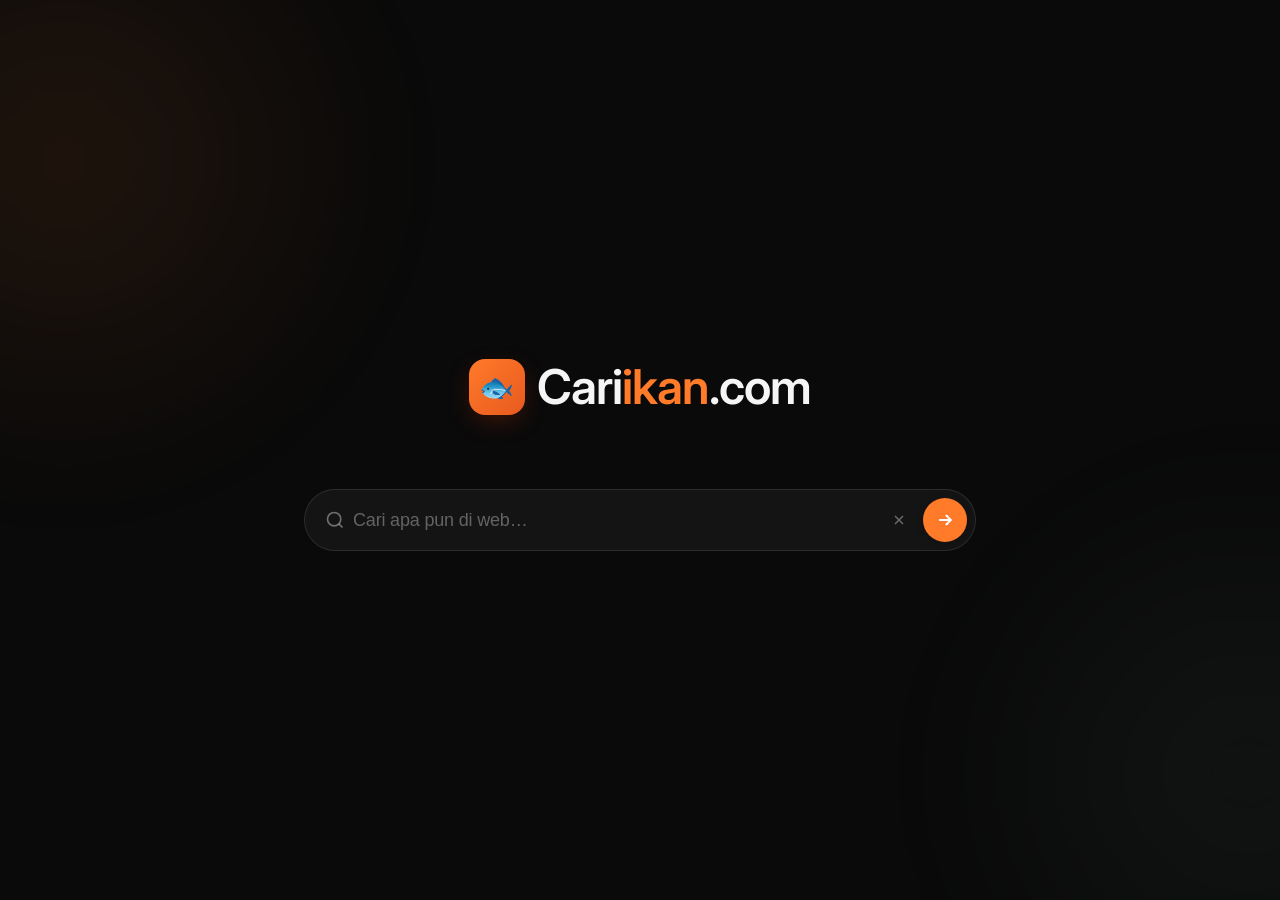
<file: static/index.html>
<!DOCTYPE html>
<html lang="id">
<head>
  <meta charset="UTF-8" />
  <meta name="viewport" content="width=device-width, initial-scale=1.0" />
  <title>Cariikan.com — Pencarian Web</title>
  <meta name="description" content="Cariikan.com — mesin pencari web sederhana." />
  <link rel="preconnect" href="https://fonts.googleapis.com" />
  <link rel="preconnect" href="https://fonts.gstatic.com" crossorigin />
  <link href="https://fonts.googleapis.com/css2?family=Inter:wght@400;500;600;700&display=swap" rel="stylesheet" />
  <link rel="icon" href="data:image/svg+xml,%3Csvg xmlns='http://www.w3.org/2000/svg' viewBox='0 0 24 24'%3E%3Ctext y='20' font-size='20'%3E🐟%3C/text%3E%3C/svg%3E" />
  <link rel="stylesheet" href="style.css" />
</head>
<body>
  <!-- Background -->
  <div class="bg" aria-hidden="true">
    <div class="blob blob-1"></div>
    <div class="blob blob-2"></div>
  </div>

  <!-- Landing -->
  <section id="landing" class="landing">
    <div class="mark fade-rise">
      <div class="mark-icon">🐟</div>
      <h1>Cari<span class="accent">ikan</span>.com</h1>
    </div>
    <div class="search-wrap fade-rise">
      <form id="search-form" class="search" autocomplete="off">
        <svg class="search-icon" viewBox="0 0 24 24" fill="none" stroke="currentColor" stroke-width="2"><circle cx="11" cy="11" r="8"/><path d="m21 21-4.3-4.3"/></svg>
        <input id="search-input" type="text" placeholder="Cari apa pun di web…" aria-label="Cari di web" />
        <button type="reset" id="clear-btn" class="clear" aria-label="Hapus" hidden>
          <svg viewBox="0 0 24 24" fill="none" stroke="currentColor" stroke-width="2"><path d="M18 6 6 18M6 6l12 12"/></svg>
        </button>
        <button type="submit" class="submit" aria-label="Cari">
          <svg viewBox="0 0 24 24" fill="none" stroke="currentColor" stroke-width="2.25"><path d="M5 12h14M13 6l6 6-6 6"/></svg>
        </button>
      </form>
    </div>
  </section>

  <!-- Results -->
  <section id="results-view" class="results-view" hidden>
    <header class="topbar">
      <button id="home-btn" class="home-btn" aria-label="Beranda">
        <span class="mark-icon sm">🐟</span>
        <span class="brand">Cariikan.com</span>
      </button>
    </header>

    <main class="results-main">
      <div class="search-wrap compact">
        <form id="search-form-2" class="search" autocomplete="off">
          <svg class="search-icon" viewBox="0 0 24 24" fill="none" stroke="currentColor" stroke-width="2"><circle cx="11" cy="11" r="8"/><path d="m21 21-4.3-4.3"/></svg>
          <input id="search-input-2" type="text" placeholder="Cari lagi…" aria-label="Cari di web" />
          <button type="submit" class="submit" aria-label="Cari">
            <svg viewBox="0 0 24 24" fill="none" stroke="currentColor" stroke-width="2.25"><path d="M5 12h14M13 6l6 6-6 6"/></svg>
          </button>
        </form>
      </div>

      <div id="meta" class="meta" hidden>
        <svg class="globe" viewBox="0 0 24 24" fill="none" stroke="currentColor" stroke-width="1.75"><circle cx="12" cy="12" r="10"/><path d="M2 12h20M12 2a15 15 0 0 1 0 20M12 2a15 15 0 0 0 0 20"/></svg>
        <span id="meta-text"></span>
      </div>

      <div id="status" class="status" hidden></div>
      <div id="results" class="results"></div>

      <footer class="foot">
        <p class="foot-title">Cari lebih dalam</p>
        <p class="foot-sub">Pencarian lanjutan dengan satu ketukan.</p>
        <div id="prompts" class="prompts"></div>
        <p class="foot-base">Cariikan.com · Pencarian Web · Hasil nyata dari web</p>
      </footer>
    </main>
  </section>

  <script src="script.js"></script>
</body>
</html>
</file>
<file: static/style.css>
:root {
  --bg: #0a0a0a;
  --fg: #f5f5f5;
  --card: #141414;
  --moss: #909090;
  --accent: #ff7a29;
  --accent-2: #e85a1f;
  --border: rgba(255, 255, 255, 0.1);
  --radius: 0.75rem;
}

* { box-sizing: border-box; margin: 0; padding: 0; }

html { scroll-behavior: smooth; }

body {
  background: var(--bg);
  color: var(--fg);
  font-family: 'Inter', ui-sans-serif, system-ui, -apple-system, sans-serif;
  font-size: 1.125rem;
  line-height: 1.6;
  min-height: 100vh;
  overflow-x: hidden;
}

a { color: inherit; text-decoration: none; }
button { font-family: inherit; cursor: pointer; border: none; background: none; color: inherit; }

.accent { color: var(--accent); }

/* Background blobs */
.bg { position: fixed; inset: 0; z-index: -1; pointer-events: none; overflow: hidden; }
.blob { position: absolute; border-radius: 50%; filter: blur(40px); }
.blob-1 {
  top: -25%; left: -25%; width: 60vw; height: 60vw;
  background: radial-gradient(circle, rgba(255,122,41,0.09), transparent 65%);
  animation: aurora 14s ease-in-out infinite;
}
.blob-2 {
  bottom: -25%; right: -25%; width: 55vw; height: 55vw;
  background: radial-gradient(circle, rgba(74,93,90,0.12), transparent 65%);
  animation: aurora2 18s ease-in-out infinite;
}
@keyframes aurora { 0%,100%{transform:translate3d(0,0,0) scale(1);opacity:.55} 50%{transform:translate3d(4%,-3%,0) scale(1.08);opacity:.75} }
@keyframes aurora2 { 0%,100%{transform:translate3d(0,0,0) scale(1.05);opacity:.4} 50%{transform:translate3d(-5%,4%,0) scale(1);opacity:.6} }

/* Mark */
.mark { display: flex; align-items: center; justify-content: center; gap: 0.75rem; margin-bottom: 3.5rem; }
.mark h1 { font-size: 2.5rem; font-weight: 600; letter-spacing: -0.02em; }
.mark-icon {
  width: 3.5rem; height: 3.5rem; border-radius: 1rem;
  background: linear-gradient(135deg, var(--accent), var(--accent-2));
  display: flex; align-items: center; justify-content: center; font-size: 1.75rem;
  box-shadow: 0 8px 28px -8px rgba(204,51,0,0.45);
}
.mark-icon.sm { width: 1.75rem; height: 1.75rem; border-radius: 0.5rem; font-size: 1rem; }

/* Landing */
.landing { min-height: 100vh; display: flex; flex-direction: column; align-items: center; justify-content: center; padding: 2rem 1.25rem; text-align: center; }
.search-wrap { width: 100%; max-width: 42rem; margin: 0 auto; }

/* Search form */
.search {
  display: flex; align-items: center; gap: 0.5rem;
  background: var(--card); border: 1px solid var(--border);
  border-radius: 999px; padding: 0.5rem 0.5rem 0.5rem 1.25rem;
  transition: border-color .3s, box-shadow .3s;
}
.search:focus-within { border-color: var(--accent); box-shadow: 0 8px 40px -12px rgba(255,122,41,0.3); }
.search-icon { width: 1.25rem; height: 1.25rem; flex-shrink: 0; color: rgba(245,245,245,0.4); transition: color .3s; }
.search:focus-within .search-icon { color: var(--accent); }
.search input {
  flex: 1; background: transparent; border: none; outline: none;
  color: var(--fg); font-size: 1.125rem; font-weight: 500; letter-spacing: -0.01em;
  padding: 0.5rem 0; min-width: 0;
}
.search input::placeholder { color: rgba(245,245,245,0.35); }
.clear {
  padding: 0.5rem; border-radius: 999px; color: rgba(245,245,245,0.4);
  display: flex; transition: background .2s, color .2s;
}
.clear:hover { background: rgba(255,255,255,0.05); color: var(--fg); }
.clear svg { width: 1rem; height: 1rem; }
.submit {
  flex-shrink: 0; width: 2.75rem; height: 2.75rem; border-radius: 999px;
  background: var(--accent); color: #fff; display: flex; align-items: center; justify-content: center;
  transition: background .3s, transform .3s; box-shadow: 0 2px 8px rgba(0,0,0,0.2);
}
.submit:hover { background: var(--accent-2); transform: scale(1.05); }
.submit:disabled { opacity: 0.35; cursor: not-allowed; transform: none; }
.submit svg { width: 1.25rem; height: 1.25rem; }
.spinner { width: 1rem; height: 1rem; border: 2px solid rgba(255,255,255,0.4); border-top-color: #fff; border-radius: 999px; animation: spin .7s linear infinite; }
@keyframes spin { to { transform: rotate(360deg); } }

/* Results view */
.results-view { min-height: 100vh; }
.topbar { position: sticky; top: 0; z-index: 10; }
.home-btn { display: flex; align-items: center; gap: 0.5rem; padding: 1rem 1.25rem; }
.brand { font-weight: 600; letter-spacing: -0.01em; }
.results-main { max-width: 48rem; margin: 0 auto; padding: 0 1.25rem 8rem; }
.search-wrap.compact { margin-bottom: 2rem; }

.meta { display: flex; align-items: center; gap: 0.5rem; padding: 0 0.25rem; margin-bottom: 0.75rem; font-size: 0.875rem; color: var(--moss); }
.meta b { color: var(--fg); font-weight: 500; }
.globe { width: 0.875rem; height: 0.875rem; }

.status, .results { width: 100%; }

.empty, .err {
  background: var(--card); border-radius: 1rem; padding: 2.5rem 2rem; text-align: center;
  animation: rise .5s cubic-bezier(0.16,1,0.3,1) both;
}
.empty .ic, .err .ic { width: 3rem; height: 3rem; border-radius: 999px; background: rgba(255,255,255,0.05); display: flex; align-items: center; justify-content: center; margin: 0 auto 1rem; }
.empty .ic svg { width: 1.25rem; height: 1.25rem; color: rgba(144,144,144,0.6); }
.empty p { color: rgba(245,245,245,0.8); font-weight: 500; }
.empty span { display: block; font-size: 0.875rem; color: var(--moss); margin-top: 0.375rem; font-weight: 400; }
.err p { color: rgba(245,245,245,0.7); }

/* Result card */
.card { position: relative; animation: rise .5s cubic-bezier(0.16,1,0.3,1) both; }
.card-inner { position: relative; border-radius: 0.75rem; padding: 1.25rem 0.75rem; margin: 0 -0.25rem; transition: background .3s; }
.card-inner:hover { background: rgba(255,255,255,0.025); }
.card-inner::before { content: ''; position: absolute; left: 0; top: 1.25rem; bottom: 1.25rem; width: 1px; background: var(--accent); opacity: 0; transition: opacity .3s; }
.card-inner:hover::before { opacity: 1; }
.src { display: flex; align-items: center; gap: 0.5rem; margin-bottom: 0.375rem; flex-wrap: wrap; }
.src .fav { width: 1rem; height: 1rem; border-radius: 999px; background: rgba(255,255,255,0.08); display: flex; align-items: center; justify-content: center; font-size: 0.5rem; font-weight: 600; color: rgba(245,245,245,0.55); flex-shrink: 0; text-transform: uppercase; }
.src .host { font-size: 0.75rem; font-weight: 500; color: rgba(245,245,245,0.55); max-width: 40%; overflow: hidden; text-overflow: ellipsis; white-space: nowrap; }
.src .sep { color: rgba(245,245,245,0.25); font-size: 0.75rem; }
.src .path { font-size: 0.75rem; color: rgba(245,245,245,0.4); overflow: hidden; text-overflow: ellipsis; white-space: nowrap; }
.badge { margin-left: 0.25rem; font-size: 0.625rem; font-weight: 700; text-transform: uppercase; letter-spacing: 0.05em; color: rgba(255,122,41,0.8); border: 1px solid rgba(255,122,41,0.3); border-radius: 0.25rem; padding: 0.125rem 0.375rem; flex-shrink: 0; }
.card .title { display: block; font-size: 1.05rem; font-weight: 500; line-height: 1.35; letter-spacing: -0.01em; color: var(--fg); transition: color .2s; }
.card .title:hover { color: var(--accent); }
.card .snippet { margin-top: 0.375rem; font-size: 0.925rem; line-height: 1.6; color: rgba(245,245,245,0.6); }
.actions { margin-top: 0.75rem; display: flex; align-items: center; gap: 1.25rem; }
.actions .visit { display: inline-flex; align-items: center; gap: 0.375rem; font-size: 0.75rem; font-weight: 500; color: rgba(255,122,41,0.85); }
.actions .visit:hover { color: var(--accent); }
.actions .visit svg { width: 0.875rem; height: 0.875rem; }
.divider { height: 1px; background: rgba(255,255,255,0.06); }

/* Skeleton */
.skel { padding: 1.25rem 0.75rem; margin: 0 -0.25rem; }
.skel .ln { border-radius: 0.25rem; margin-bottom: 0.5rem; }
.shimmer { background: linear-gradient(90deg, rgba(255,255,255,0.03) 25%, rgba(255,255,255,0.09) 50%, rgba(255,255,255,0.03) 75%); background-size: 936px 100%; animation: shimmer 1.6s linear infinite; }
@keyframes shimmer { 0%{background-position:-468px 0} 100%{background-position:468px 0} }
.skel .l1 { width: 7rem; height: 0.75rem; }
.skel .l2 { width: 75%; height: 1.25rem; }
.skel .l3 { width: 90%; height: 0.875rem; }
.skel .l4 { width: 83%; height: 0.875rem; }
.skel .div { height: 1px; background: rgba(255,255,255,0.06); margin-top: 1.25rem; }

@keyframes rise { from{opacity:0;transform:translateY(12px)} to{opacity:1;transform:translateY(0)} }
.fade-rise { animation: rise .5s cubic-bezier(0.16,1,0.3,1) both; }

/* Footer */
.foot { margin-top: 4rem; padding-top: 2.5rem; border-top: 1px solid rgba(255,255,255,0.1); text-align: center; }
.foot-title { font-size: 0.75rem; text-transform: uppercase; letter-spacing: 0.1em; color: var(--moss); }
.foot-sub { color: rgba(245,245,245,0.6); margin-top: 0.375rem; font-size: 0.875rem; }
.prompts { display: flex; flex-wrap: wrap; justify-content: center; gap: 0.625rem; margin-top: 1.5rem; }
.chip { display: inline-flex; align-items: center; gap: 0.375rem; padding: 0.625rem 1rem; border-radius: 999px; background: var(--card); border: 1px solid var(--border); font-size: 0.875rem; color: rgba(245,245,245,0.75); transition: border-color .2s, color .2s; }
.chip:hover { border-color: rgba(255,122,41,0.4); color: var(--fg); }
.chip svg { width: 0.875rem; height: 0.875rem; color: var(--accent); }
.foot-base { margin-top: 3rem; font-size: 0.75rem; color: rgba(144,144,144,0.6); }

@media (min-width: 768px) {
  .mark h1 { font-size: 3rem; }
  .mark { margin-bottom: 4rem; }
  .results-main { padding: 0 2rem 8rem; }
  .search input { font-size: 1.125rem; }
  .card .title { font-size: 1.15rem; }
}
</file>
